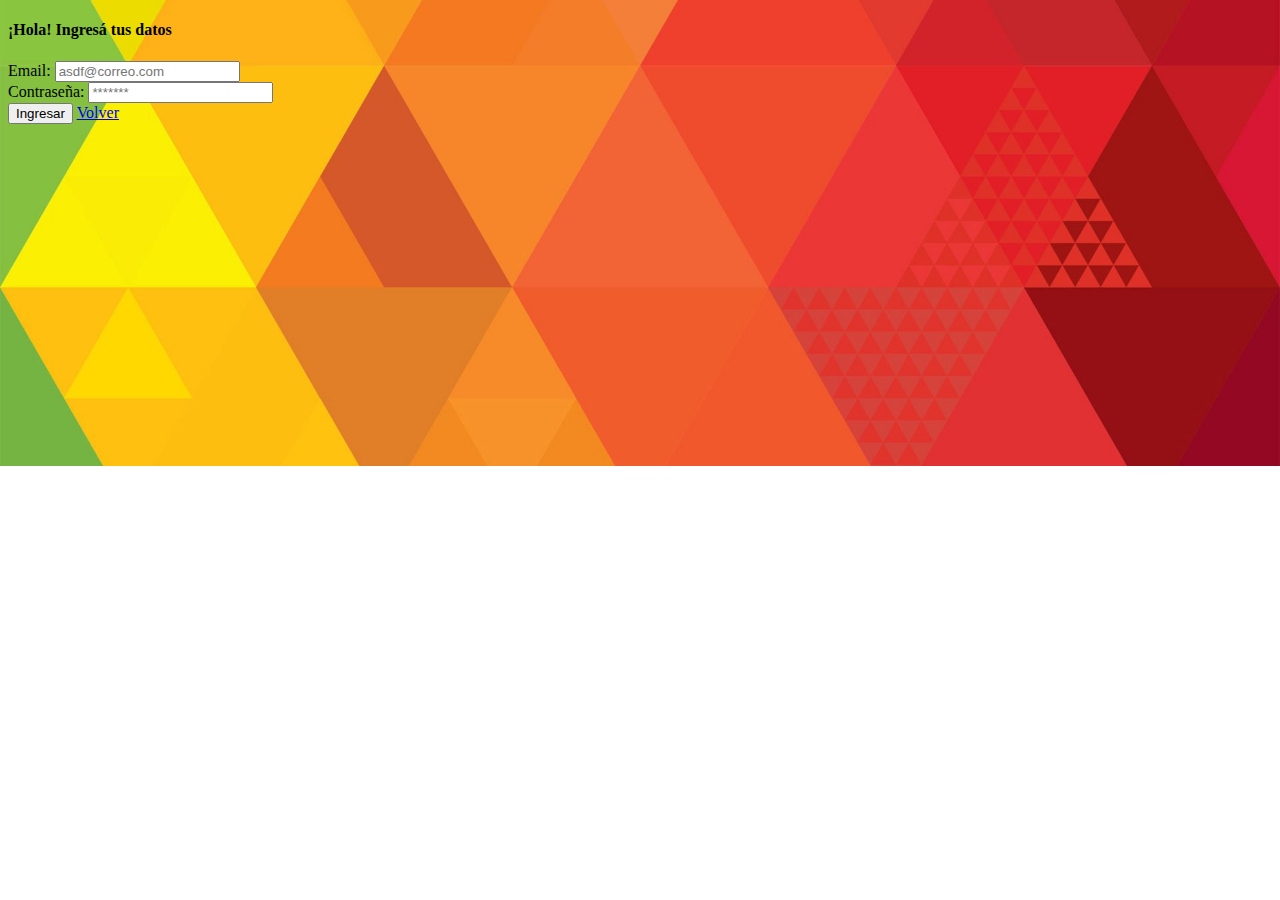
<file: login.html>
<!DOCTYPE html>
<html lang="en">
<head>
    <meta charset="UTF-8">
    <meta http-equiv="X-UA-Compatible" content="IE=edge">
    <meta name="viewport" content="width=device-width, initial-scale=1.0">
    <title>Login</title>
    <link rel="stylesheet" href="index.css">
    <link href="https://cdn.jsdelivr.net/npm/bootstrap@5.1.3/dist/css/bootstrap.min.css"
    rel="stylesheet"
    integrity="sha384-1BmE4kWBq78iYhFldvKuhfTAU6auU8tT94WrHftjDbrCEXSU1oBoqyl2QvZ6jIW3"
    crossorigin="anonymous">
    <script src="https://ajax.googleapis.com/ajax/libs/jquery/3.5.1/jquery.min.js"></script>

</head>

<body>

    <!--Contraseña valida: cityslicka     Usuario valido: eve.holt@reqres.in    link fakeApi: https://reqres.in/-->

    <main>
        <div class="min-vh-100 d-flex justify-content-center align-items-center">
            <div class="border shadow-sm rounded bg-white p-5" id="contenedor-login">
                <h4 class="pb-2">¡Hola! Ingresá tus datos</h4>
                <form action="" class="w-100" id="login_form">
                    <div class="form-group">
                        <label for="email">Email:</label>
                        <input type="text" name="email" id="email" placeholder="asdf@correo.com" class="form-control form-control-sm">
                    </div>
                    <div class="form-group mb-3">
                        <label for="password">Contraseña:</label>
                        <input type="password" name="password" id="password" placeholder="*******" class="form-control form-control-sm">
                        <span id="login-error"></span>
                    </div>
                    <div class="d-flex flex-column" style="gap: 0.5rem">
                        <button class="btn btn-sm btn-primary" id="btnIngresar" type="submit">Ingresar</button>
                        <a class="btn btn-sm btn-dark" href="./">Volver</a>
                    </div>
                </form>
            </div>
            <div id="contenedor_logined">
                <div class="border shadow-sm rounded bg-white p-5 d-flex flex-column justify-content-center align-items-center">
                    <h4 class="pb2">Usted ya esta logeado en esta cuenta</h4>
                    <span id="id_logined" class="mb-3"></span>
                    <p>¿Desea salir?</p>
                    <button class="btn btn-small btn-primary" id="btnSalir">Salir</button>
                </div>
            </div>
        </div>
    </main>
    <script src="js/jquery-3.6.0.min.js"></script>
    <script src="js/login.js"></script>
    <script src="https://cdn.jsdelivr.net/npm/@popperjs/core@2.10.2/dist/umd/popper.min.js"
    integrity="sha384-7+zCNj/IqJ95wo16oMtfsKbZ9ccEh31eOz1HGyDuCQ6wgnyJNSYdrPa03rtR1zdB"
    crossorigin="anonymous">
    </script>

    <script src="https://cdn.jsdelivr.net/npm/bootstrap@5.1.3/dist/js/bootstrap.min.js"
    integrity="sha384-QJHtvGhmr9XOIpI6YVutG+2QOK9T+ZnN4kzFN1RtK3zEFEIsxhlmWl5/YESvpZ13"
    crossorigin="anonymous"></script>
    
</body>

</html>
</file>
<file: index.css>
body {
    background-image: url(assets/rombos.jpg);
    background-size: cover;
    background-position: center;
    background-repeat: no-repeat;
}
</file>
